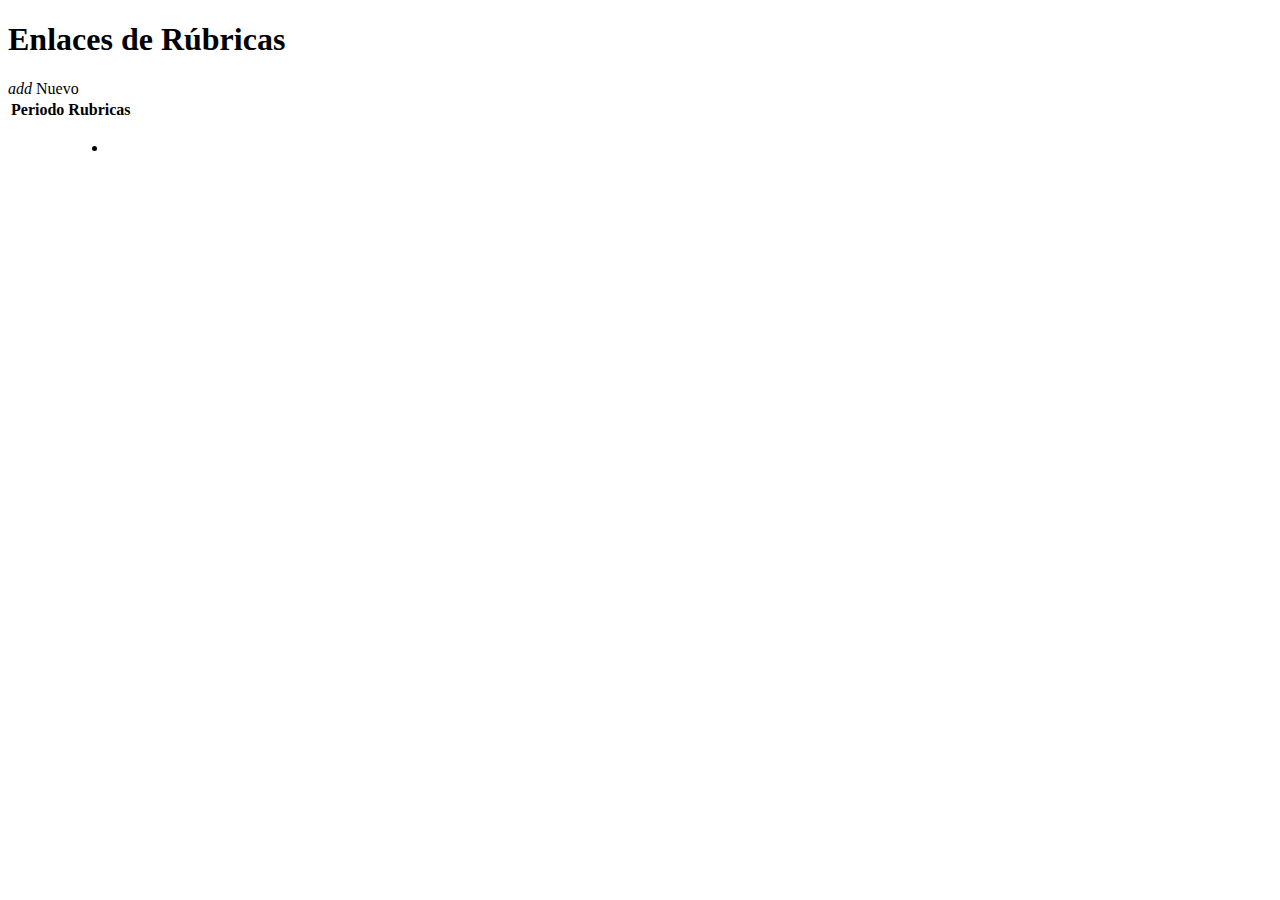
<file: src/main/resources/templates/linker/list_enlaces_rubrica.html>
<!DOCTYPE html>
<html lang="en" xmlns:th="http://www.thymeleaf.org">
<head th:replace="layout :: head('Enlaces rubricas')"></head>
<body>

<div th:replace="layout :: nav"></div>
<div class="container">
    <div th:replace="layout :: flash"></div>

    <div class="row mt-3">
        <div class="col-md-9">
            <h1>Enlaces de Rúbricas</h1>
        </div>
        <div class="col-md-3 text-right pt-1">
            <a th:href="@{${addEnlaceLink}}" class="btn-icon btn btn-success">
                <i class="material-icons">add</i>
                Nuevo
            </a>
        </div>
    </div>

    <div class="table-responsive">
        <table class="table table-hover">
            <thead class="thead-dark">
            <tr>
                <th scope="col">Periodo</th>
                <th scope="col">Rubricas</th>
            </tr>
            </thead>
            <tbody>
            <tr th:each="enlace : ${enlaces}">
                <td><a th:href="@{|/enlaceRubricas/edit/${enlace.id}|}" th:text="${enlace.getPeriodo().nombre}"></a></td>
                <td><ul>
                    <li th:each="rubrica : ${enlace.rubricas}" th:text="${rubrica.nombre}"></li>
                </ul></td>
            </tr>
            </tbody>
        </table>
    </div>
</div>

<div th:replace="layout :: scripts"></div>
</body>
</html>
</file>
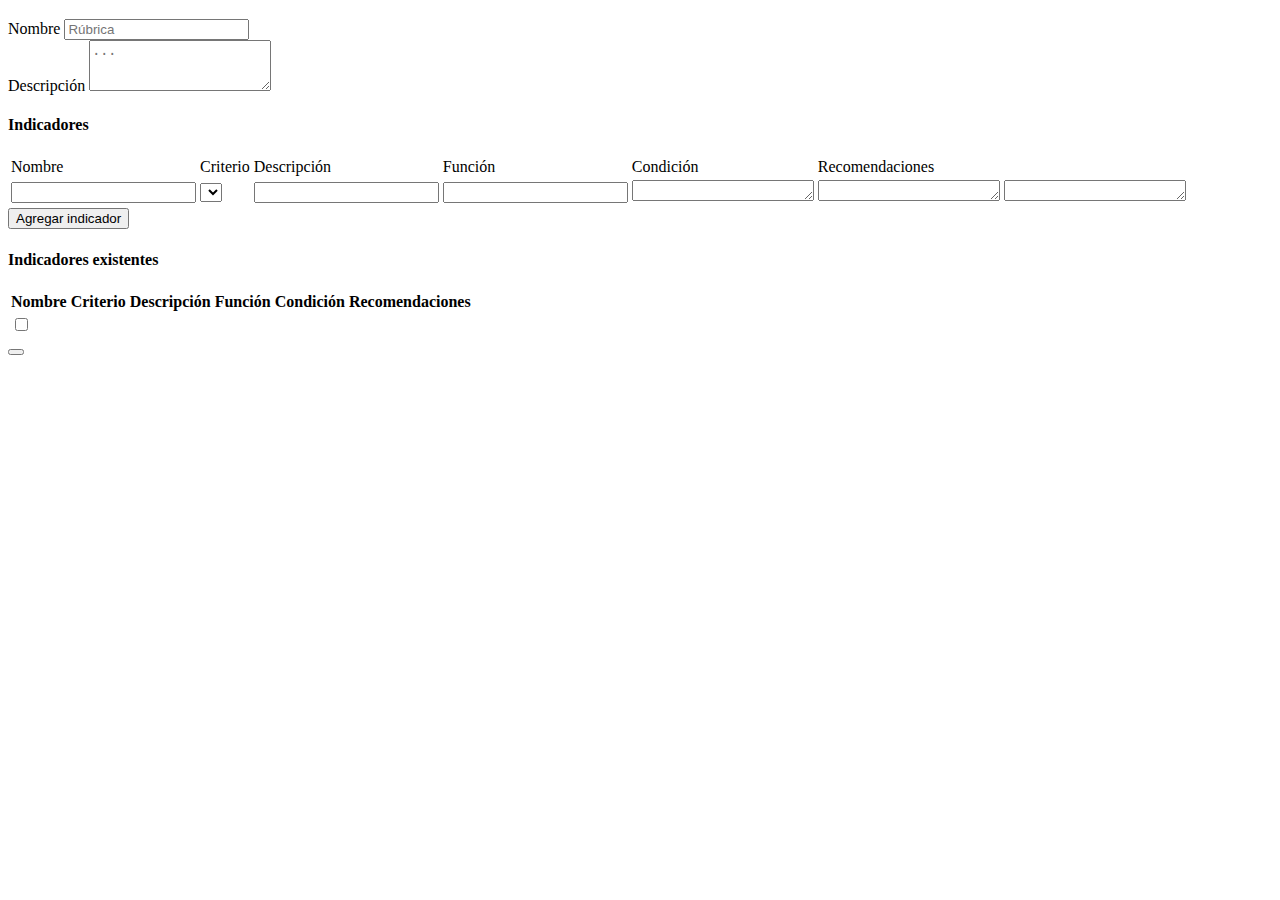
<file: src/main/resources/templates/rubrica/add_rubrica.html>
<!DOCTYPE html>
<html lang="en" xmlns:th="http://www.thymeleaf.org">
<head th:replace="layout :: head('Home')"></head>
<body>

<div th:replace="layout :: nav"></div>
<div class="container-fluid">
    <h3 class="mt-4 mb-3" th:text="${actionTitle}"></h3>

    <form th:action="${action}" th:object="${rubricaFormHelper}" method="post">
        <input type="hidden" name="id" th:field="*{id}">
        <div class="form-group">
            <label for="nombre">Nombre <span class="field-error" th:if="${#fields.hasErrors('nombre')}" th:errors="*{nombre}"></span></label>
            <input type="text" class="form-control" id="nombre" placeholder="Rúbrica" name="nombre" th:field="*{nombre}" th:classappend="${#fields.hasErrors('nombre')} ? 'field-error' : ''">
        </div>
        <div class="form-group">
            <label for="descripcion">Descripción</label>
            <textarea class="form-control" id="descripcion" placeholder="..." rows="3" name="descripcion" th:field="*{descripcion}"></textarea>
        </div>
        <h4 class="mt-2 mb-2">Indicadores</h4>
        <div class="row">
            <div class="col-12 table-responsive">
                <table class="table">
                    <thead>
                    <tr>
                        <td>Nombre</td>
                        <td>Criterio</td>
                        <td>Descripción</td>
<!--                        <td>Mínimo</td>-->
<!--                        <td>Máximo</td>-->
                        <td>Función</td>
                        <td>Condición</td>
                        <td>Recomendaciones</td>
                    </tr>
                    </thead>
                    <tbody id="newIndicadoresTable">
                    <tr th:each="indicador, stat : ${rubricaFormHelper.indicadores}">
                        <td>
                            <input type="text" class="form-control indicator-input" th:id="nombre- + __${stat.index}__" name="nombre" th:value="${indicador.nombre}" th:field="*{indicadores[__${stat.index}__].nombre}" th:classappend="${#fields.hasErrors('indicadores[__${stat.index}__].nombre')} ? 'field-error' : ''">
                            <span class="field-error" th:if="${#fields.hasErrors('indicadores[__${stat.index}__].nombre')}" th:errors="*{indicadores[__${stat.index}__].nombre}"></span>
                            <input type="hidden" class="indicator-input" th:id="id- + __${stat.index}__" name="id" th:value="${indicador.id}" th:field="*{indicadores[__${stat.index}__].id}">
                            <input type="hidden" class="indicator-input" th:id="rubricas- + __${stat.index}__" name="rubricas" th:value="${indicador.rubricas}" th:field="*{indicadores[__${stat.index}__].rubricas}">
                        </td>
                        <td>
                            <select name="tipo" th:id="tipo- + __${stat.index}__" class="custom-select indicator-input" th:field="*{indicadores[__${stat.index}__].tipo}">
                                <option th:each="type : ${indicatorTypes}" th:value="${type.code}" th:text="${type.name}"></option>
                            </select>
                        </td>
                        <td>
                            <input type="text" class="form-control indicator-input" th:id="criterio- + __${stat.index}__" name="criterio" th:value="${indicador.criterio}" th:field="*{indicadores[__${stat.index}__].criterio}" th:classappend="${#fields.hasErrors('indicadores[__${stat.index}__].criterio')} ? 'field-error' : ''">
                            <span class="field-error" th:if="${#fields.hasErrors('indicadores[__${stat.index}__].criterio')}" th:errors="*{indicadores[__${stat.index}__].criterio}"></span>
                        </td>
                        <td>
                            <input type="text" class="form-control indicator-input" th:id="descripcion- + __${stat.index}__" name="descripcion" th:value="${indicador.descripcion}" th:field="*{indicadores[__${stat.index}__].descripcion}" th:classappend="${#fields.hasErrors('indicadores[__${stat.index}__].descripcion')} ? 'field-error' : ''">
                            <span class="field-error" th:if="${#fields.hasErrors('indicadores[__${stat.index}__].descripcion')}" th:errors="*{indicadores[__${stat.index}__].descripcion}"></span>
                        </td>
                        <td>
                            <textarea rows="1" class="form-control indicator-input" th:id="funcion- + __${stat.index}__" name="funcion" th:value="${indicador.funcion}" th:field="*{indicadores[__${stat.index}__].funcion}" th:classappend="${#fields.hasErrors('indicadores[__${stat.index}__].funcion')} ? 'field-error' : ''"></textarea>
                            <span class="field-error" th:if="${#fields.hasErrors('indicadores[__${stat.index}__].funcion')}" th:errors="*{indicadores[__${stat.index}__].funcion}"></span>
                        </td>
                        <td>
                            <textarea rows="1" class="form-control indicator-input" th:id="condicion- + __${stat.index}__" name="condicion" th:value="${indicador.condicion}" th:field="*{indicadores[__${stat.index}__].condicion}" th:classappend="${#fields.hasErrors('indicadores[__${stat.index}__].condicion')} ? 'field-error' : ''"></textarea>
                            <span class="field-error" th:if="${#fields.hasErrors('indicadores[__${stat.index}__].condicion')}" th:errors="*{indicadores[__${stat.index}__].condicion}"></span>
                        </td>
                        <td>
                            <textarea rows="1" class="form-control indicator-input" th:id="recomendaciones- + __${stat.index}__" name="recomendaciones" th:value="${indicador.recomendaciones}" th:field="*{indicadores[__${stat.index}__].recomendaciones}"></textarea>
                        </td>
                    </tr>
                    </tbody>
                </table>
            </div>
        </div>
        <button type="button" class="btn btn-secondary" id="addIndicator">Agregar indicador</button>

        <h4 class="mt-4 mb-2">Indicadores existentes</h4>
        <div class="row">
            <div class="col-12 table-responsive">
                <table class="table table-hover">
                    <thead>
                        <tr>
                            <th>Nombre</th>
                            <th>Criterio</th>
                            <th>Descripción</th>
                            <th>Función</th>
                            <th>Condición</th>
                            <th>Recomendaciones</th>
                        </tr>
                    </thead>
                    <tbody>
                        <tr th:each="existingIndicador, stat : ${existingIndicadores}">
                            <td>
                                <div class="custom-control custom-switch mb-2">
                                    <input type="checkbox" class="custom-control-input" th:id="existingIndicador- + ${stat.index}" th:value="${existingIndicador.id}" th:field="*{existingIndicadores}">
                                    <label class="custom-control-label" th:for="existingIndicador- + ${stat.index}" th:text="${existingIndicador.nombre}"></label>
                                </div>
                            </td>
                            <td><p th:text="${existingIndicador.criterio}"></p></td>
                            <td><p th:text="${existingIndicador.descripcion}"></p></td>
                            <td><p th:text="${existingIndicador.funcion}"></p></td>
                            <td><p th:text="${existingIndicador.condicion}"></p></td>
                            <td><p th:text="${existingIndicador.recomendaciones}"></p></td>
                        </tr>
                    </tbody>
                </table>
            </div>
        </div>

        <div class="text-lg-right mt-3 mb-4">
            <button type="submit" class="btn btn-success d-lg-inline d-block submit-btn" th:text="${actionBtn}"></button>
        </div>
    </form>

</div>

<div th:replace="layout :: scripts"></div>
<script th:inline="javascript">
    var i = 1;
    var currentId = 0;
    $("#addIndicator").click(function() {
        $("#newIndicadoresTable tr:last").clone().find(".indicator-input").each(function() {
            var currentClass = 'nombre';
            $(this).val('').attr('id', function(_, id) {
                currentClass = id.split('-')[0];
                currentId = parseInt(id.split('-')[1], 10) + 1;
                console.log(currentId)
                return currentClass + '-' + currentId;
            });
            $(this).val('').attr('name', function(_, id) {
                return `indicadores[${currentId}].${currentClass}`
            });
        }).end().appendTo("#newIndicadoresTable");
        i++;
    });
</script>
</body>
</html>
</file>
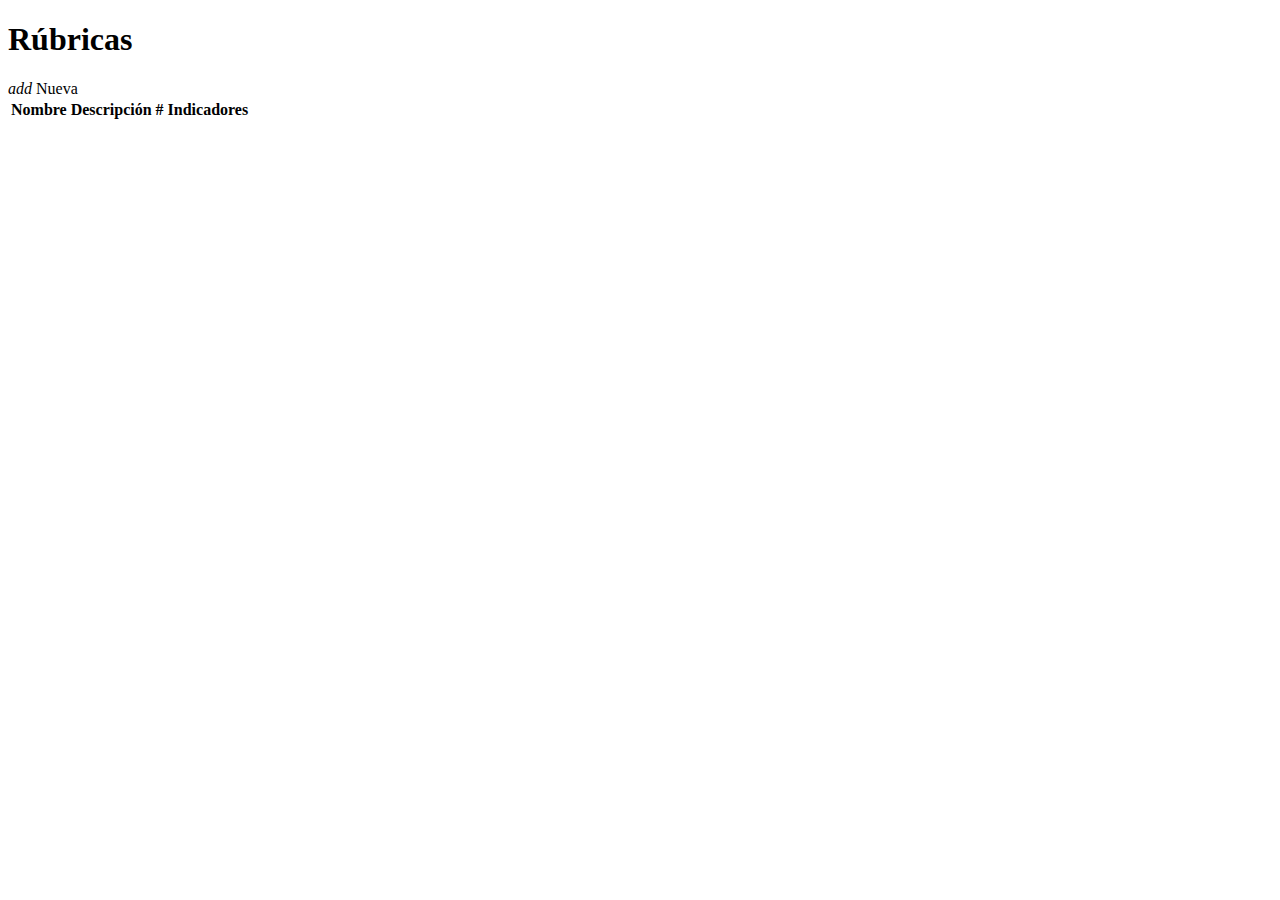
<file: src/main/resources/templates/rubrica/list_rubricas.html>
<!DOCTYPE html>
<html lang="en" xmlns:th="http://www.thymeleaf.org">
<head th:replace="layout :: head('Rubricas')"></head>
<body>

<div th:replace="layout :: nav"></div>
<div class="container">
    <div th:replace="layout :: flash"></div>

    <div class="row mt-3">
        <div class="col-md-9">
            <h1>Rúbricas</h1>
        </div>
        <div class="col-md-3 text-right pt-1">
            <a th:href="@{${addNewRubricaLink}}" class="btn-icon add-rubrica-btn btn btn-success">
                <i class="material-icons">add</i>
                Nueva
            </a>
        </div>
    </div>

    <div class="table-responsive">
        <table class="table table-hover">
            <thead class="thead-dark">
            <tr>
                <th scope="col">Nombre</th>
                <th scope="col">Descripción</th>
                <th scope="col"># Indicadores</th>
            </tr>
            </thead>
            <tbody>
            <tr th:each="rubrica : ${rubricas}">
                <td><a th:href="@{|/rubricas/edit/${rubrica.id}|}" th:text="${rubrica.nombre}"></a></td>
                <td th:text="${rubrica.descripcion}"></td>
                <td th:text="${rubrica.indicadores.size()}"></td>
            </tr>
            </tbody>
        </table>
    </div>
</div>

<div th:replace="layout :: scripts"></div>
</body>
</html>
</file>
